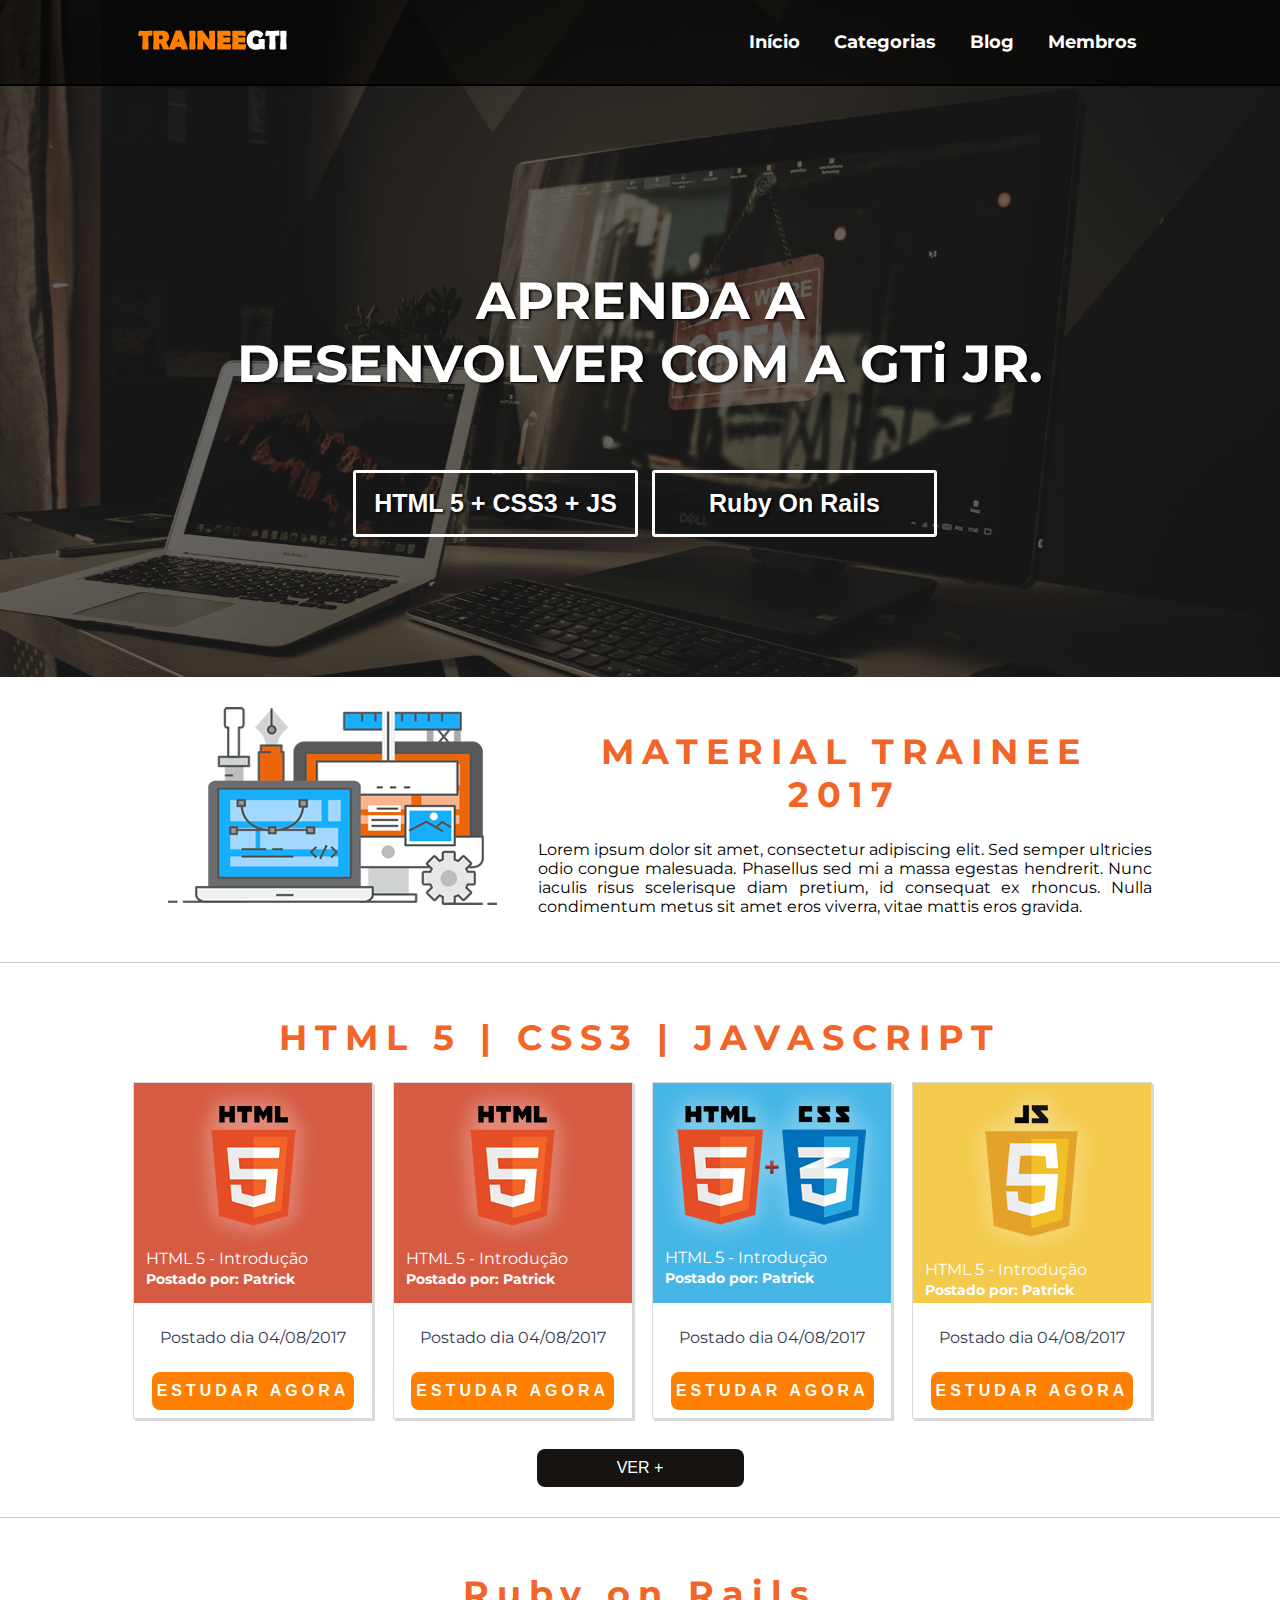
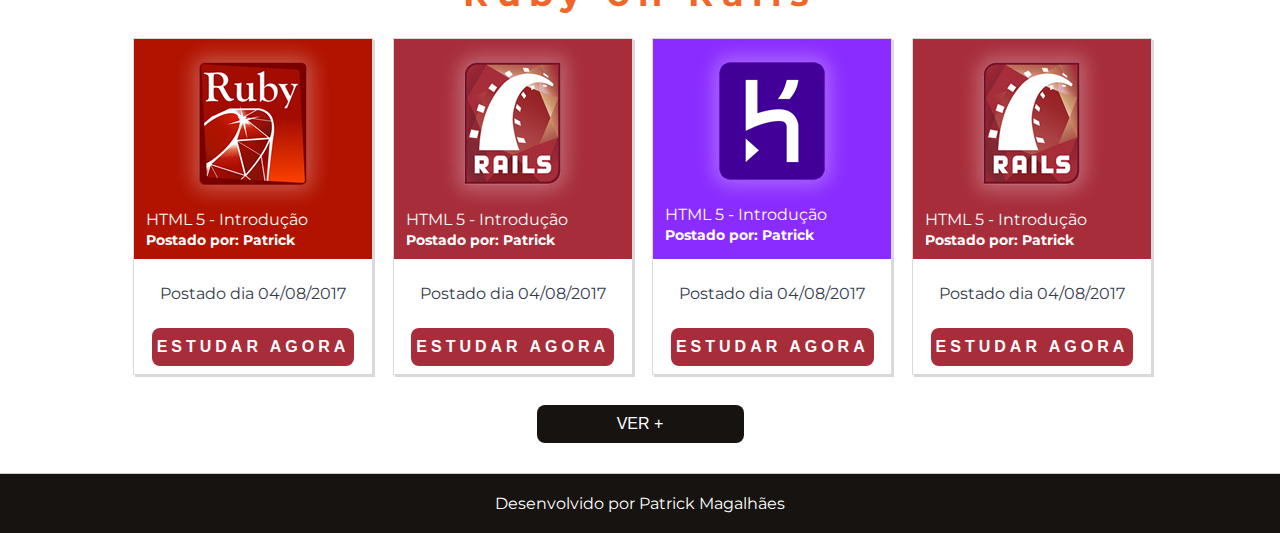
<file: index.html>
<!DOCTYPE html>
<html>
   <head>
      <title>Desafio trainee</title>
      <link href="https://fonts.googleapis.com/css?family=Montserrat" rel="stylesheet">
      <link rel="stylesheet" type="text/css" href="css/style.css">
      <link rel="stylesheet" type="text/css" href="css/responsive.css">
      <link rel="icon" href="images/ico.png">
      <meta name="viewport" content="width=device-width, initial-scale=1, maximum-scale=1">
   </head>
   <body>
      <header>
         <div class="barra-preta">
            <div class="container">
               <a href="index.html"><img src="images/logo.png" alt="Logo"></a>
               <nav>
                  <ul>
                     <li><a href="#">Início</a></li>
                     <li><a href="#">Categorias</a></li>
                     <li><a href="#">Blog</a></li>
                     <li><a href="#">Membros</a></li>
                  </ul>
               </nav>
            </div>
         </div>
         <h1><i class="icon-pc"></i> APRENDA A<br/> DESENVOLVER COM A GTi JR.</h1>
         <div align="center" class="buttons-header">
            <button>HTML 5 + CSS3 + JS</button>
            <button>Ruby On Rails</button>
         </div>
      </header>

      <section class="material">
         <div class="container">
            <div class="col-5">
               <img src="images/pcs.png" alt="pcs">
            </div>
            <div class="col-7">
               <h1>MATERIAL TRAINEE 2017</h1>
               <p>Lorem ipsum dolor sit amet, consectetur adipiscing elit. Sed semper ultricies odio congue malesuada. Phasellus sed mi a massa egestas hendrerit. Nunc iaculis risus scelerisque diam pretium, id consequat ex rhoncus. Nulla condimentum metus sit amet eros viverra, vitae mattis eros gravida.</p>
            </div>
         </div>
      </section>

      <section class="cursos html">
         <h1>HTML 5 | CSS3 | JAVASCRIPT</h1>
         <div class="all-cursos">
            <div class="bg-item">
               <div class="bg-color orange">
                  <img src="images/html.png" alt="html">
                  <span>HTML 5 - Introdução</span>
                  <span><b>Postado por: Patrick</b></span>
               </div>
               <div class="infos">
                  <span>Postado dia 04/08/2017</span>
                  <a href="#"><button>ESTUDAR AGORA</button></a>
               </div>
            </div>
            <div class="bg-item">
               <div class="bg-color orange">
                  <img src="images/html.png" alt="html">
                  <span>HTML 5 - Introdução</span>
                  <span><b>Postado por: Patrick</b></span>
               </div>
               <div class="infos">
                  <span>Postado dia 04/08/2017</span>
                  <a href="#"><button>ESTUDAR AGORA</button></a>
               </div>
            </div>
            <div class="bg-item">
               <div class="bg-color blue">
                  <img src="images/html-css.png" alt="html">
                  <span>HTML 5 - Introdução</span>
                  <span><b>Postado por: Patrick</b></span>
               </div>
               <div class="infos">
                  <span>Postado dia 04/08/2017</span>
                  <a href="#"><button>ESTUDAR AGORA</button></a>
               </div>
            </div>
            <div class="bg-item">
               <div class="bg-color yellow">
                  <img src="images/js.png" alt="html">
                  <span>HTML 5 - Introdução</span>
                  <span><b>Postado por: Patrick</b></span>
               </div>
               <div class="infos">
                  <span>Postado dia 04/08/2017</span>
                  <a href="#"><button>ESTUDAR AGORA</button></a>
               </div>
            </div>
         </div>
         <button class="vermais">VER +</button>
      </section>

      <section class="cursos rails">
         <h1>Ruby on Rails</h1>
         <div class="all-cursos">
            <div class="bg-item">
               <div class="bg-color red">
                  <img src="images/ruby.png" alt="html">
                  <span>HTML 5 - Introdução</span>
                  <span><b>Postado por: Patrick</b></span>
               </div>
               <div class="infos">
                  <span>Postado dia 04/08/2017</span>
                  <a href="#"><button>ESTUDAR AGORA</button></a>
               </div>
            </div>
            <div class="bg-item">
               <div class="bg-color red1">
                  <img src="images/rails.png" alt="html">
                  <span>HTML 5 - Introdução</span>
                  <span><b>Postado por: Patrick</b></span>
               </div>
               <div class="infos">
                  <span>Postado dia 04/08/2017</span>
                  <a href="#"><button>ESTUDAR AGORA</button></a>
               </div>
            </div>
            <div class="bg-item">
               <div class="bg-color purple">
                  <img src="images/heroku.png" alt="html">
                  <span>HTML 5 - Introdução</span>
                  <span><b>Postado por: Patrick</b></span>
               </div>
               <div class="infos">
                  <span>Postado dia 04/08/2017</span>
                  <a href="#"><button>ESTUDAR AGORA</button></a>
               </div>
            </div>
            <div class="bg-item">
               <div class="bg-color red1">
                  <img src="images/rails.png" alt="html">
                  <span>HTML 5 - Introdução</span>
                  <span><b>Postado por: Patrick</b></span>
               </div>
               <div class="infos">
                  <span>Postado dia 04/08/2017</span>
                  <a href="#"><button>ESTUDAR AGORA</button></a>
               </div>
            </div>
         </div>
         <button class="vermais">VER +</button>
      </section>

      <footer>
         <span>Desenvolvido por Patrick Magalhães</span>
      </footer>
   </body>
</html>
</file>
<file: css/style.css>
/* GERAL */
body{
	font-family: 'Montserrat', sans-serif;
	margin: 0px;
	padding: 0px;
}

.container {
	width: 1024px;
	margin: 0px auto;
}

.col-5 {
	width: 40%;
	float: left;
}
.col-7 {
	width: 60%;
	float: left;
}

section{
	overflow: hidden;
	padding-top: 30px;
	padding-bottom: 30px;
	border-bottom: 1px solid #ccc;
}

section .vermais{
	display: block;
	width: 207px;
	margin: 0px auto;
	background-color: #161310;
	border-radius:8px;
	border: none;
	color: #fff;
	padding: 10px 0px; 
	font-size: 16px;
}

a,
a:hover,
a:focus,
a:active,
a.active {
    outline: 0;
    text-decoration: none;
    color: #FFF;
}


/* HEADER */ 
header{
	background-image: linear-gradient(rgba(0,0,0,.6), rgba(0,0,0,.6)), url(../images/banner.jpg);
	background-size: cover;
	overflow: hidden;
}

header img{
	margin-top: 30px;
	margin-left: 10px;
}

.barra-preta{
	background-color: rgba(0,0,0,0.6);
	box-shadow: 0px 2px 0px #000;
	overflow: hidden;
}

nav{
	float: right;
}

nav li {
	display: inline-block;
	padding: 15px;
}

nav li a{
	font-size: 18px;
	font-weight: bold;
}

header h1 {
 	text-align: center;
 	padding: 150px 10px 40px;
 	font-size: 52px;
 	color: #fff;
 	text-shadow: 2px 1px 3px #000;

}

header button {
 	margin-left: auto;
 	margin-right: auto;
}
 
header .buttons-header button{
	background-color: Transparent;
    background-repeat:no-repeat;
    cursor:pointer;
    overflow: hidden;
    outline:none;
	border: 3px solid #FFF;
	font-size: 25px;
	color: #fff;
	text-shadow: 2px 1px 3px #000;
	border-radius: 3px;
	padding: 16px;
	width: 285px;
	margin-bottom: 140px;
	margin-left: 10px;
	font-weight: bold;
}

/* SECTION MATERIAL */
.material img {
	margin: 0px auto;
	display: block;
}

.material h1{
	text-align: center;
	font-size: 35px;
	color: #F16529;
	letter-spacing: 8px;
}

.material p{
	text-align: justify;
}


/* SECTION CURSOS */
.cursos h1{
	text-align: center;
	font-size: 35px;
	color: #F16529;
	letter-spacing: 8px;
}

.cursos .all-cursos {
	display: flex;
    flex-direction: row;
    flex-wrap: wrap;
    max-width: 1024px;
    justify-content: space-between;
    margin-left: auto;
    margin-right: auto;
}

.cursos .all-cursos .bg-item {
    width: 100%;
    max-width: 238px;
    height: 335px;
    background-color: #fff;
    border: 1px solid #d9d9d9;
    box-shadow: 2px 2px 0px #d9d9d9;
    margin-left: 5px;
    margin-bottom: 30px;
}

.bg-item .bg-color {
	height: 220px;
}

.bg-item .orange {
	background-color: #d65b43;
}

.bg-item .blue {
	background-color: #46b6e6;
}

.bg-item .yellow {
	background-color: #f3ca4b;
}

.bg-item .red {
	background-color: #b21300;
}

.bg-item .red1 {
	background-color: #a72d3a;
}

.bg-item .purple {
	background-color: #8a2bff;
}

.bg-item .bg-color img {
	margin: 0px auto;
	display: block;
}

.bg-item .bg-color span{
	display: block;
	color: #fff;
	margin-left: 12px;
	margin-top: 5px;
	line-height: .9
}

.bg-item .bg-color span b{
	font-size: 14px;
}

.bg-item .infos{
	text-align: center;
	color: #333a4c;
	padding-top: 25px;
}
.bg-item .infos button{
	margin-top: 25px;
	border-radius:8px;
	color: #fff;
	font-weight: bold;
	letter-spacing: 4px;
	font-size: 16px;
	border: none;
	padding: 10px 5px;

}

.html .bg-item .infos button{
	background-color: #ff7f00;
}

.rails .bg-item .infos button{
	background-color: #a72d3a;
}

/* FOOTER CURSOS */
footer {
	background-color: #161310;
	padding: 20px 0px;
}
footer span{
	display: block;
	color: #fff;
	text-align: center;
}
</file>
<file: css/responsive.css>
@media (max-width: 960px) {
	.barra-preta .container {
		width: 100%;
	}
	header .buttons-header button{
		margin-bottom: 20px;
	}
	section .container{
		width: 100%;
	}

	.col-5 {
	    padding-right: 15px;
	    padding-left: 15px;
	    width: 95%;
	}
	.col-7 {
	    padding-right: 15px;
	    padding-left: 15px;
	    width: 90%;
	}
	.cursos .all-cursos {
        padding-left: 10px;
        padding-right: 10px;
        justify-content: center;
    }
}

@media (max-width: 600px) {
	header img{
		margin: 30px auto 0px;
		display: block;
	}
	nav{
		display: block;
		float: none;
		margin: 0px auto;
		width: 340px;
	}
	nav li {
		padding:4px 4px 4px 0px;
	}
	header h1 {
	 	font-size: 40px;
	 	padding: 50px 0px 20px 0px;
	}
}

@media (max-width: 320px) {
	nav{
		width: 300px;
	}
	nav li a{
		font-size: 14px;
	}
}
</file>
